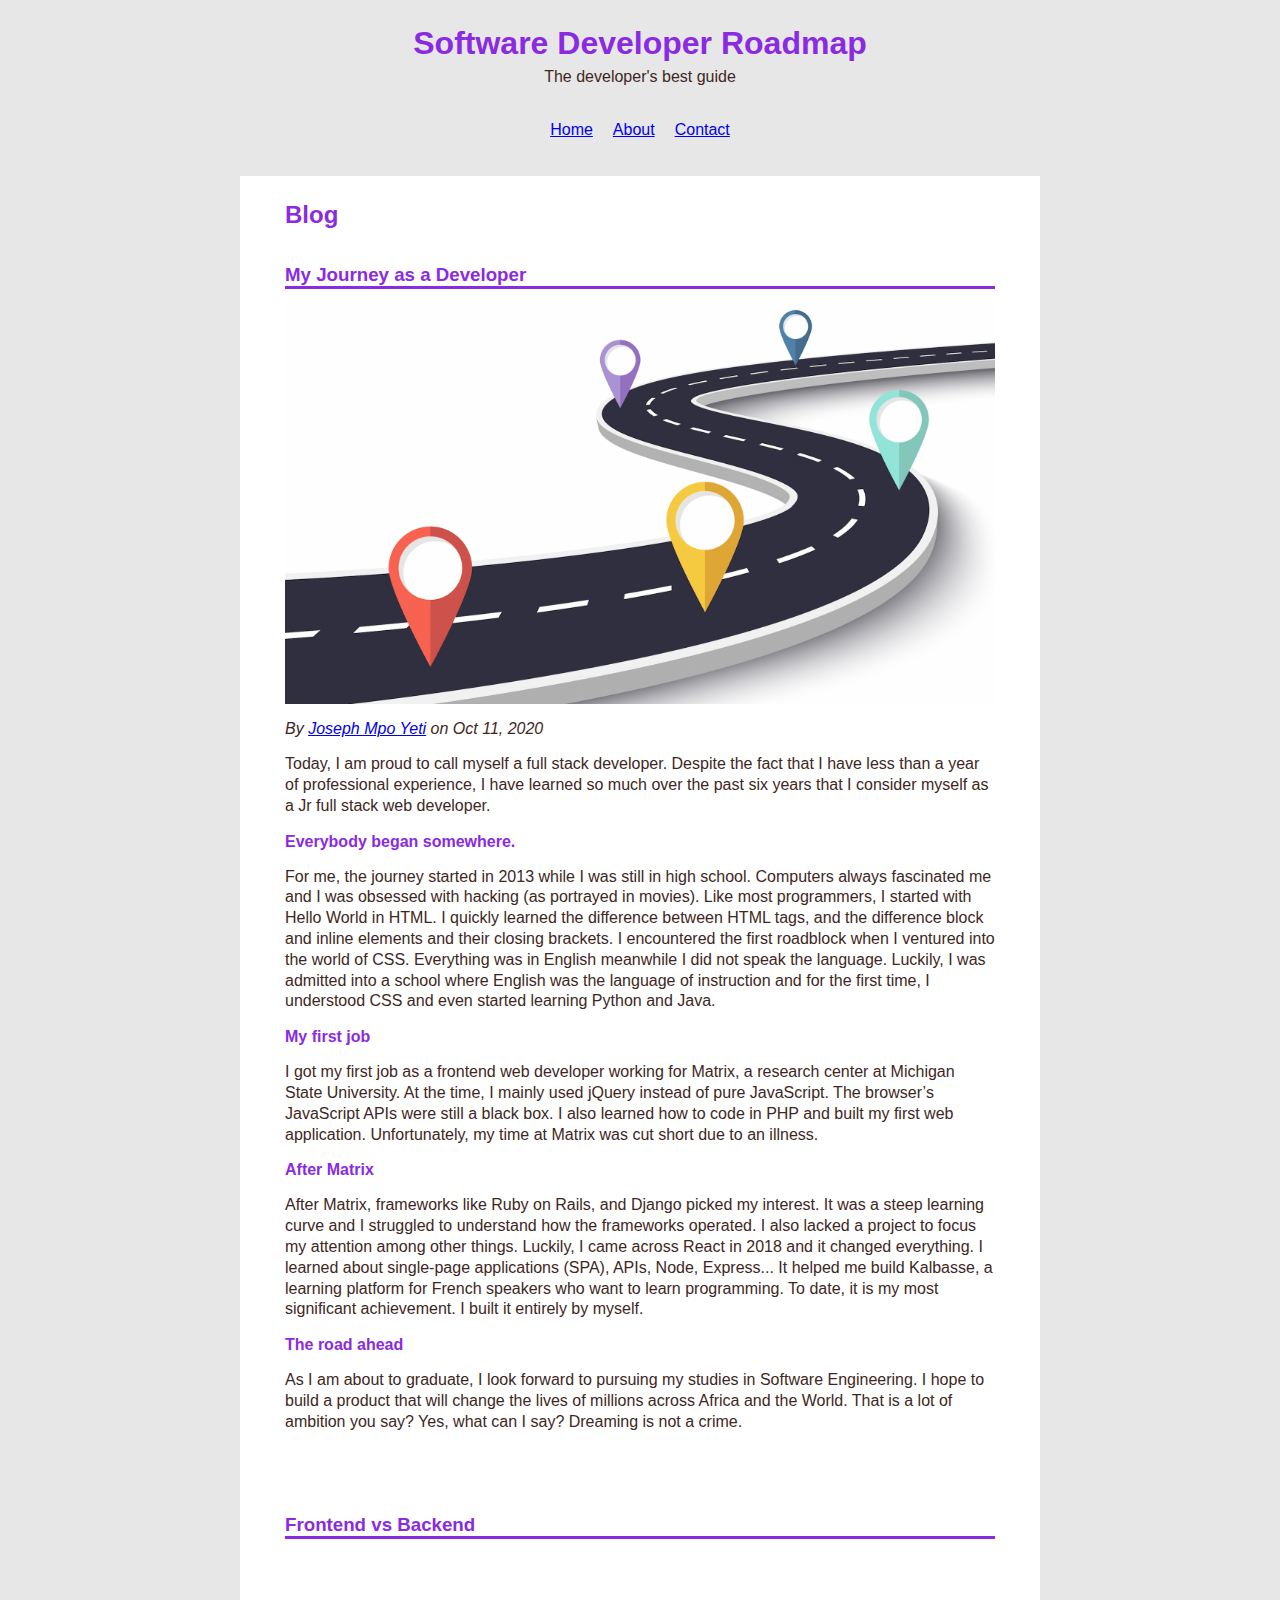
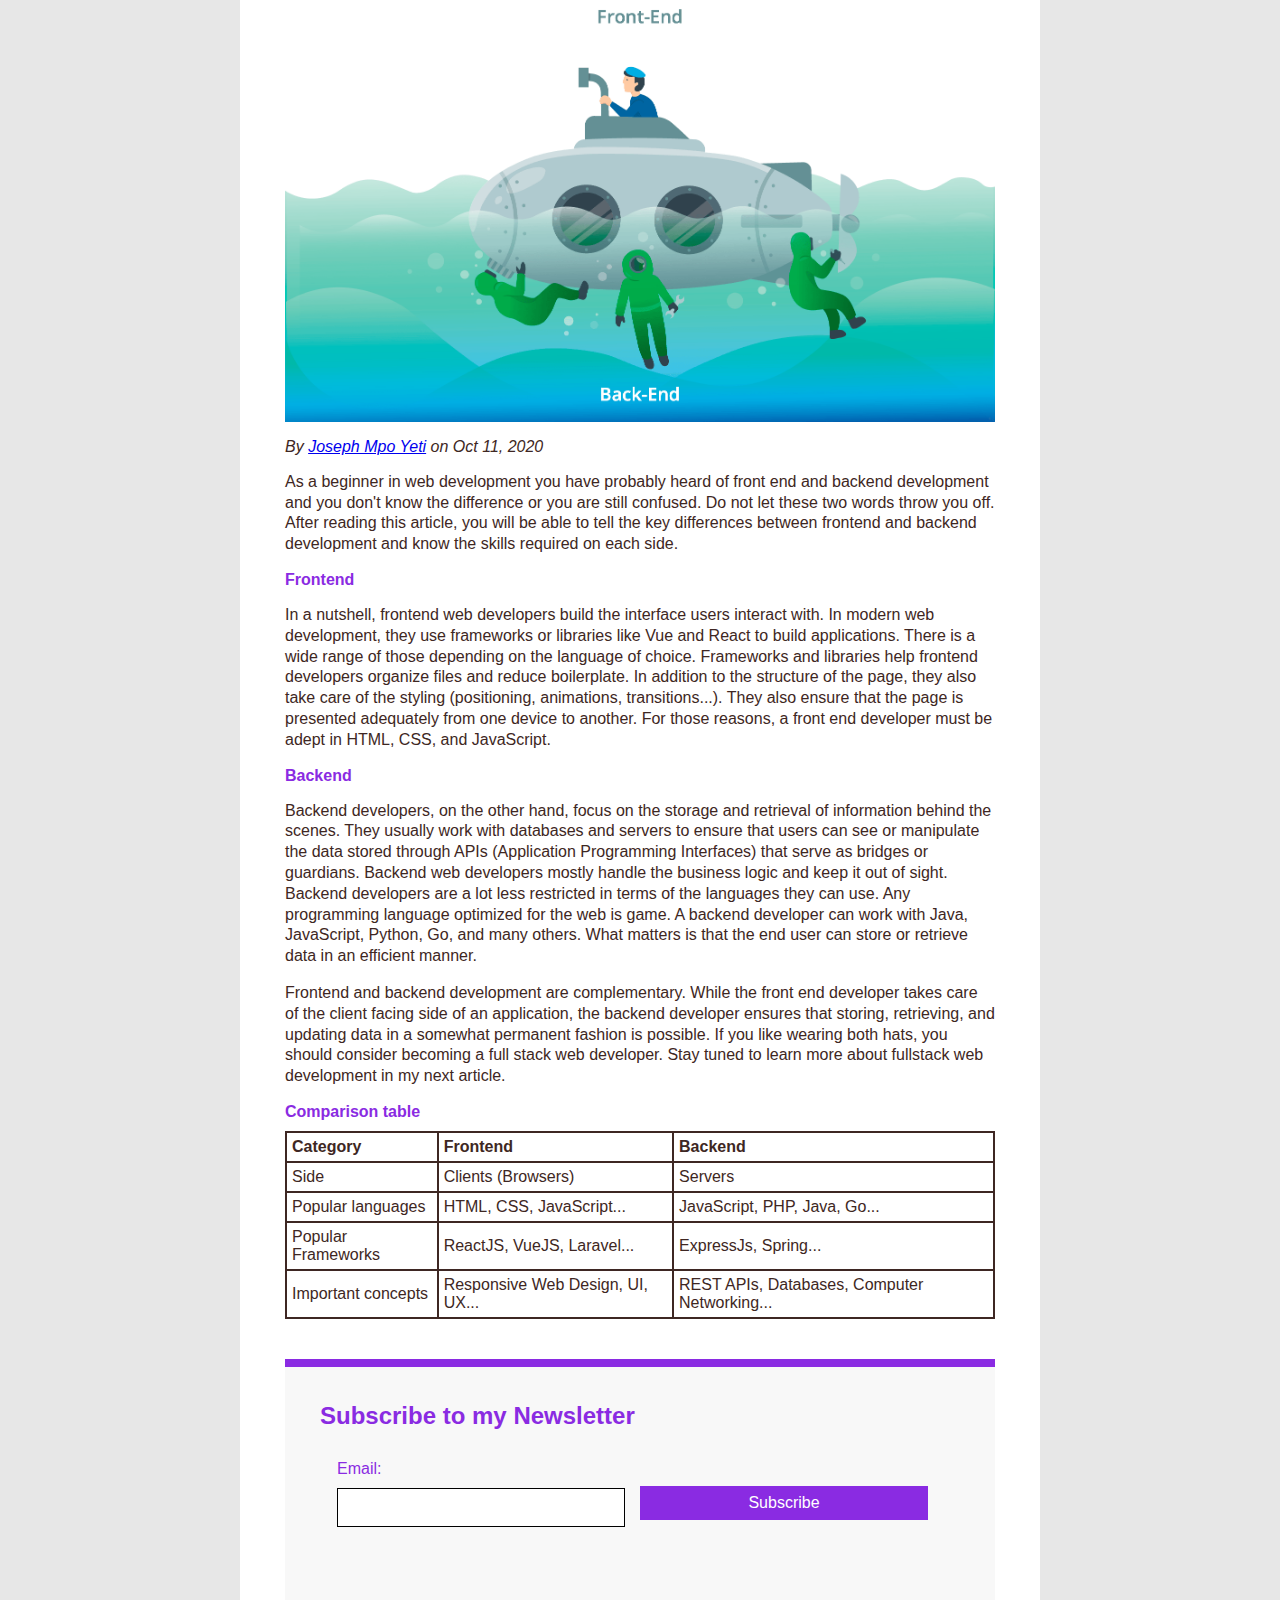
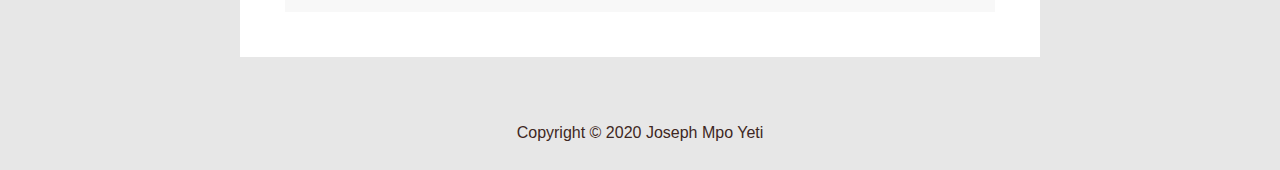
<file: index.html>
<!DOCTYPE html>
<html lang="en">
<head>
    <meta charset="UTF-8">
    <meta name="viewport" content="width=device-width, initial-scale=1.0">
    <meta http-equiv="X-UA-Compatible" content="ie=edge">
    <link rel="stylesheet" href="style.css">
    <title>MI349 Blog</title>
</head>
<body>
    <header>
        <h1>Software Developer Roadmap</h1>
        <p> The developer's best guide</p>
    </header>
    <nav>
        <ul>
            <li><a href="./index.html" >Home</a></li>
            <li><a href="./about.html" >About</a></li>
            <li><a href="./contact.html" >Contact</a></li>
        </ul>
    </nav>
    <main class="content">
        <section>
            <h2>Blog</h2>
            <article class="blog-post">
                <h3>My Journey as a Developer</h3>
                <p><img src="./assets/img/Customer-Journey.png" alt="Road and milestones" /></p>
                
                <address class="author">By <a rel="author" href="./about.html">Joseph Mpo Yeti</a>
                    on <time datetime="2020-10-11" title="October 11, 2020">Oct 11, 2020</time>
                </address> 
                
                <p>
                    Today, I am proud to call myself a full stack developer. 
                    Despite the fact that I have less than a year of professional experience, 
                    I have learned so much over the past six years that I consider myself as a Jr full stack web developer. 
                </p>

                <h4>Everybody began somewhere.</h4>
                <p>
                    For me, the journey started in 2013 while I was still in high school. 
                    Computers always fascinated me and I was obsessed with hacking (as portrayed in movies). 
                    Like most programmers, I started with Hello World in HTML. I quickly learned the difference 
                    between HTML tags, and the difference block and inline elements and their closing brackets. 
                    I encountered the first roadblock when I ventured into the world of CSS. Everything was in 
                    English meanwhile I did not speak the language. Luckily, I was admitted into a school where 
                    English was the language of instruction and for the first time, I understood CSS and even 
                    started learning Python and Java.

                </p>

                <h4>My first job</h4>

                <p>
                    I got my first job as a frontend web developer working for Matrix, a research center at 
                    Michigan State University. At the time, I mainly used jQuery instead of pure JavaScript. 
                    The browser’s JavaScript APIs were still a black box. I also learned how to code in PHP 
                    and built my first web application. Unfortunately, my time at Matrix was cut short due to an illness.
                </p>

                <h4>After Matrix</h4>

                <p>
                    After Matrix, frameworks like Ruby on Rails, and Django picked my interest. 
                    It was a steep learning curve and I struggled to understand how the frameworks operated. 
                    I also lacked a project to focus my attention among other things. Luckily, I came across 
                    React in 2018 and it changed everything. I learned about single-page applications (SPA), 
                    APIs, Node, Express... It helped me build Kalbasse, a learning platform for French speakers 
                    who want to learn programming. To date, it is my most significant achievement. 
                    I built it entirely by myself.
                </p>

                <h4>The road ahead</h4>

                <p>
                    As I am about to graduate, I look forward to pursuing my studies in Software Engineering. 
                    I hope to build a product that will change the lives of millions across Africa and the World. 
                    That is a lot of ambition you say? Yes, what can I say? Dreaming is not a crime.
                </p>
            </article>

            <article class="blog-post">
                <h3>Frontend vs Backend</h3>
                
                <p><img src="./assets/img/frontend-vs-backend.png" alt="submarine with pilot driving and divers fixing inside the waters"></p>
                
                <address>
                    By
                    <a rel="author" href="./about.html">Joseph Mpo Yeti</a> on 
                    <time datetime="2020-10-11" title="October 11, 2020">Oct 11, 2020</time>
                </address> 

                <p>
                    As a beginner in web development you have probably heard of front end and backend development and you don't know the difference or you are still confused. 
                    Do not let these two words throw you off. After reading this article, you will be able to tell the key differences between frontend and backend development and know the skills required on each side. 
                </p>
                
                <h4>Frontend</h4>
                <p>
                    In a nutshell, frontend web developers build the interface users interact with. 
                    In modern web development, they use frameworks or libraries like Vue and React to build applications. 
                    There is a wide range of those depending on the language of choice. 
                    Frameworks and libraries help frontend developers organize files and reduce boilerplate. 
                    In addition to the structure of the page, they also take care of the styling (positioning, animations, transitions...). 
                    They also ensure that the page is presented adequately from one device to another. 
                    For those reasons, a front end developer must be adept in HTML, CSS, and JavaScript.
                </p>

                <h4>Backend</h4>
                <p>
                    Backend developers, on the other hand, focus on the storage and retrieval of information behind the scenes. 
                    They usually work with databases and servers to ensure that users can see or manipulate the data stored through APIs 
                    (Application Programming Interfaces) that serve as bridges or guardians. Backend web developers mostly handle the business 
                    logic and keep it out of sight. Backend developers are a lot less restricted in terms of the languages they can use. 
                    Any programming language optimized for the web is game. A backend developer can work with Java, JavaScript, Python, Go, 
                    and many others. What matters is that the end user can store or retrieve data in an efficient manner.
                </p>

                <p>
                    Frontend and backend development are complementary. While the front end developer takes care of the client facing side of an application, 
                    the backend developer ensures that storing, retrieving, and updating data in a somewhat permanent fashion is possible. 
                    If you like wearing both hats, you should consider becoming a full stack web developer. 
                    Stay tuned to learn more about fullstack web development in my next article.
                </p>


                <h4>Comparison table</h4>
                <div class="table">
                    <table>
                        <tr>
                            <th>Category</th>
                            <th>Frontend</th>
                            <th>Backend</th>
                        </tr>
                        <tr>
                            <td>Side</td>
                            <td>Clients (Browsers)</td>
                            <td>Servers</td>
                        </tr>
                        <tr>
                            <td>Popular languages</td>
                            <td>HTML, CSS, JavaScript...</td>
                            <td>JavaScript, PHP, Java, Go...</td>
                        </tr>
                        <tr>
                            <td>Popular Frameworks</td>
                            <td>ReactJS, VueJS, Laravel...</td>
                            <td>ExpressJs, Spring...</td>
                        </tr>
                        <tr>
                            <td>Important concepts</td>
                            <td>Responsive Web Design, UI, UX...</td>
                            <td>REST APIs, Databases, Computer Networking...</td>
                        </tr>
                    </table>
                </div>
            </article>
        </section>
        <section class="custom-form-container">
            <h2>Subscribe to my Newsletter</h2>
            <form class="custom-form">
                <div>
                    <label for="email">
                        Email:
                        <input type="email" name="email" id="email">
                    </label>
                </div>
                <div>
                    <input type="submit" value="Subscribe">
                </div>
            </form>
        </section>
    </main>    
    <footer>
        <div id="copyright">
            <p>
                Copyright © 2020 Joseph Mpo Yeti
            </p>
        </div>
    </footer>
</body>
</html>
</file>
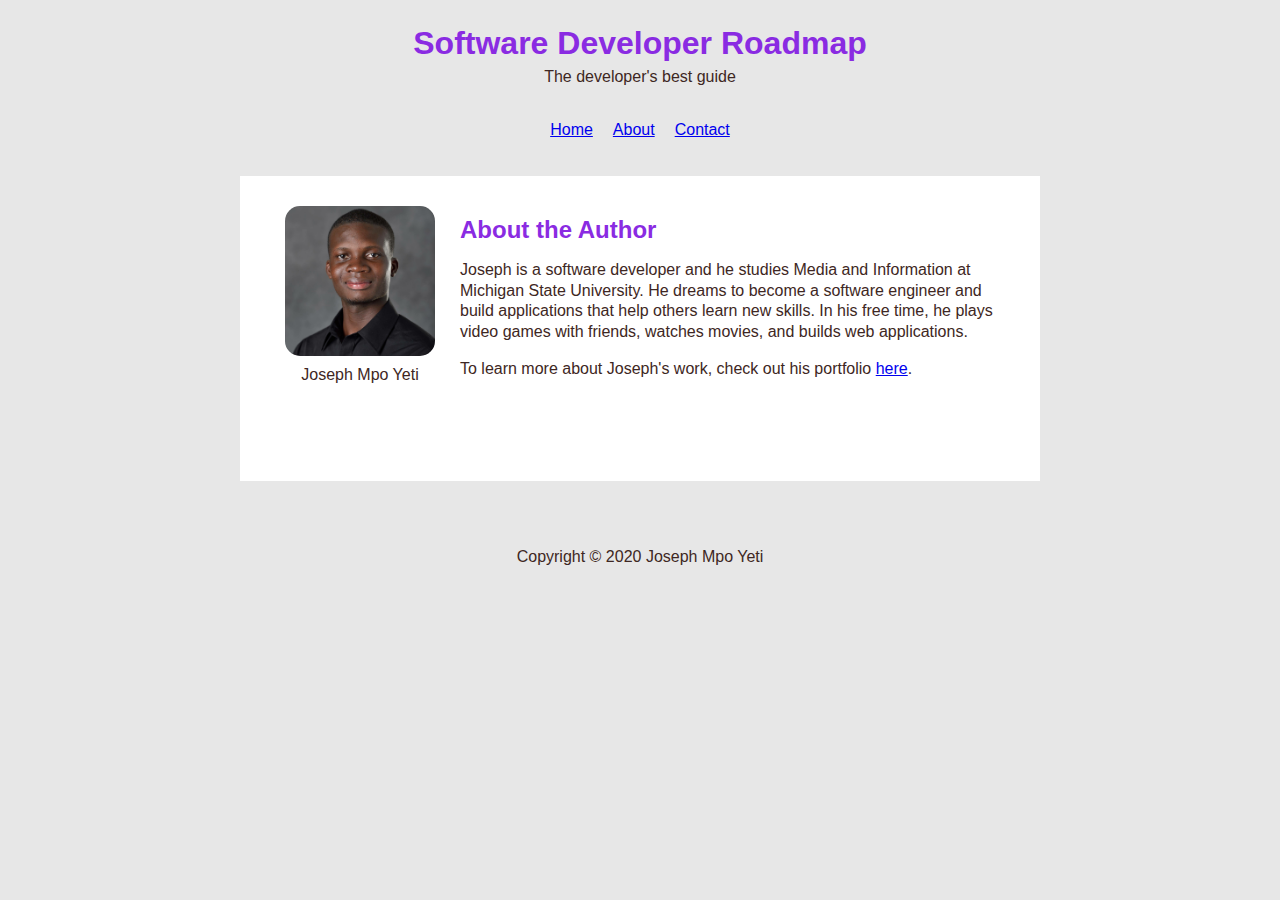
<file: about.html>
<!DOCTYPE html>
<html lang="en">
<head>
    <meta charset="UTF-8">
    <meta name="viewport" content="width=device-width, initial-scale=1.0">
    <meta http-equiv="X-UA-Compatible" content="ie=edge">
    <link rel="stylesheet" href="style.css">
    <title>About The Author</title>
</head>
<body>
    <header>
        <h1>Software Developer Roadmap</h1>
        <p> The developer's best guide</p>
    </header>
    <nav>
        <ul>
            <li><a href="./index.html" >Home</a></li>
            <li><a href="./about.html" >About</a></li>
            <li><a href="./contact.html" >Contact</a></li>
        </ul>
    </nav>
    <main class="content">
        <article class="about">
            <figure class="float-left">
                <img src="./assets/img/profile.JPG" id="author-headshot" alt="Joseph's headshot" />
                <figcaption>Joseph Mpo Yeti</figcaption>
            </figure>
            <h2>About the Author</h2>
            <p>
            </p>
            <p>
                Joseph is a software developer and he studies Media and Information at Michigan State University. 
                He dreams to become a software engineer and build applications that help others learn new skills.
                In his free time, he plays video games with friends, watches movies, and builds web applications.
            </p>
            <p>
                To learn more about Joseph's work, check out his portfolio <a target="_blank"  href="https://josephmpo.me">here</a>.
            </p>
        </article>
    </main>
    <footer>
        <div id="copyright">
            <p>
                Copyright © 2020 Joseph Mpo Yeti
            </p>
        </div>
    </footer>
</body>
</html>
</file>
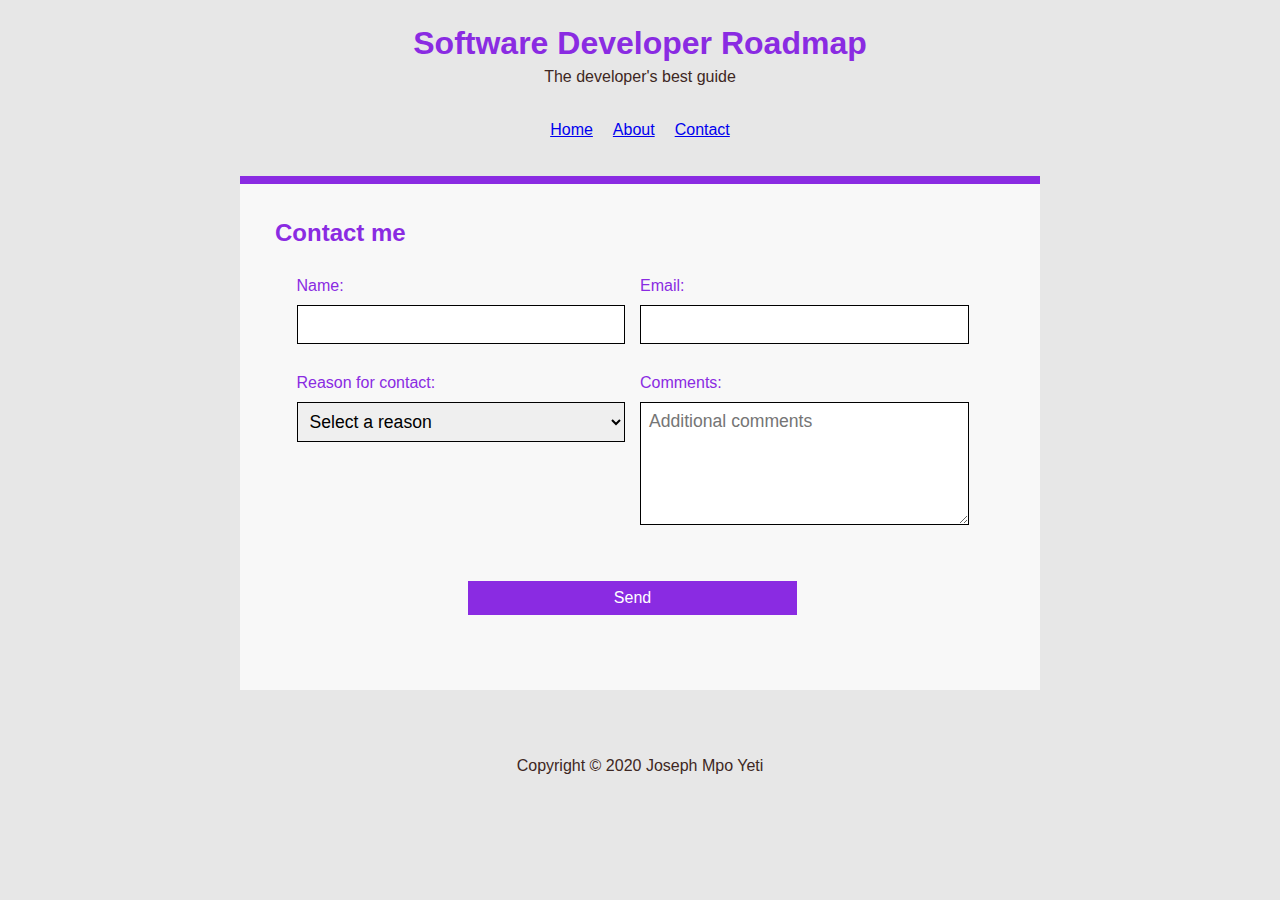
<file: contact.html>
<!DOCTYPE html>
<html lang="en">
<head>
    <meta charset="UTF-8">
    <meta name="viewport" content="width=device-width, initial-scale=1.0">
    <meta http-equiv="X-UA-Compatible" content="ie=edge">
    <link rel="stylesheet" href="style.css">
    <title>Contact</title>
</head>
<body>
    <header>
        <h1>Software Developer Roadmap</h1>
        <p> The developer's best guide</p>
    </header>
    <nav>
        <ul>
            <li><a href="./index.html" >Home</a></li>
            <li><a href="./about.html" >About</a></li>
            <li><a href="./contact.html" >Contact</a></li>
        </ul>
    </nav>
    <main class="content custom-form-container">
        <h2>Contact me</h2>
        <form class="custom-form">
            <div>
                <label for="name">
                    Name:
                    <input type="text" name="name" id="name">
                </label>
            </div>
            
            <div>
                <label for="email">
                    Email:
                    <input type="email" name="email" id="email">
                </label>
            </div>
            
            <div>
                <label for="reason">
                    Reason for contact: 
                    <select name="reason" id="reason">
                        <option disabled selected>Select a reason</option>
                        <option>Saying hi</option>
                        <option>Looking for a contractor</option>
                        <option>Interested in an interview</option>
                    </select>
                </label>
            </div>
            
            <div>
                <label for="comments">
                    Comments:
                    <textarea rows="5" class="textarea" name="comments" id="comments" placeholder="Additional comments"></textarea>
                </label>
            </div>
            
            <div>
                <input type="submit" value="Send">
            </div>
        </form>
    </main>
    <footer>
        <div id="copyright">
            <p>
                Copyright © 2020 Joseph Mpo Yeti
            </p>
        </div>
    </footer>
</body>
</html>
</file>
<file: style.css>
* {
    box-sizing: border-box;
}

body {
    margin: 0;
    background-color: rgb(231, 231, 231);
    font-family: Arial, Helvetica, sans-serif;
    font-size: 1rem;
    color: #3E2723;
}

table {
    text-align: left;
    border: 1px solid #3E2723;
    background-color: #3E2723;
    border-spacing: 0;
}

td, th {
    padding: 5px;
    border: 1px solid #3E2723;
    background-color: #fff;
}

header, nav {
    width: 100%;
    left: 0;
    top: 0;
    text-align: center;
    background-color:  rgb(231, 231, 231);
}

header {
    padding-top: 25px;
}

header p {
    margin-top: 5px;
    padding-bottom: 25px;
}

p {
    line-height: 1.3rem;
}

h1 {
    margin: 0;
    z-index: 2;
    padding: 0;
    color:  #8a2be2;
}

h3 {
    border-bottom: 3px solid  #8a2be2;
}

h2, h3, h4 {
    background-color: inherit;
    color:  #8a2be2;
    padding: 0;
}

h2, h3, h4 {
    margin: 10px 0;
}

nav {
    padding: 1px;
    position: sticky;
    margin-top: -25px;
}

nav ul {
    list-style: none;
    display: flex;
    justify-content: center;
    padding: 0;
}

nav li {
    margin: 0 10px;
}

.content {
    max-width: 800px;
    width: 90%;
    background-color: #fff;
    margin: auto;
    padding: 15px 45px 45px 45px;
    margin-top: 20px;
    margin-bottom: 40px;
}

.content img {
    display: block;
    width: 100%;
}

.blog-post, .about {
    padding: 15px 0 15px 0;
    margin: 0 0 25px 0;
}

#author-headshot {
    max-width: 150px;
    border-radius: 15px;
}

footer {
    width: 100%;
    bottom: 0;
    left: 0;
}

footer div {
    padding-top: 10px;
    padding-bottom: 10px;
    margin-top: unset;
}

.custom-form {
    margin: 25px auto;
    display: flex;
    flex-wrap: wrap;
    justify-content: center;
}

.custom-form > div {
    flex-basis: 45%;
    margin: 5px 15px 0 0;
    display: block;
    margin-bottom: 15px;
    width: 100%;
    min-width: 230px;
    max-width: 100%;
}

.custom-form label {
    font-size: 1rem;
    margin: 15px auto;
    width: 100%;
}

input:not([type="submit"]), select, textarea {
    margin: 10px auto;
    width: 100%;
    padding: 8px;
    border-radius: 0;
    border: 1px solid black;
    font-size: 1.1rem;
}

input:active, input:focus, 
textarea:focus, textarea:active, 
select:focus, select:active {
    outline: none;
    border: 1px solid #8a2be2;
}

input[type="submit"] {
    margin-top: 26px;
    position: relative;
    background-color: #8a2be2;
    border: none;
    color: #fff;
    padding: 8px 15px;
    width: 100%;
    min-width: 230px;
    max-width: 100%;
    font-size: 1rem;
    cursor: pointer;
    display: block;
}

.custom-form-container {
    color:  #8a2be2;
    border-top: 8px solid #8a2be2;
    padding: 35px;
    background-color: #f8f8f8;
}

.custom-form-container h2 {
    border: none;
    padding: 0;
    margin: 0;
}

#copyright {
    text-align: center;
}

textarea {
    display: block;
    margin: 10px 0;
    font-family: Arial, Helvetica, sans-serif;
}

.float-left {
    float: left;
    margin-left: 0;
}

figcaption {
    text-align: center;
    padding: 10px;
}

figure {
    height: 100%;
    margin: 0 25px 0 0 ;
}

@media all and (max-width: 399px) {
    .content {
        width: 100%;
        padding: 15px 30px 45px 30px;
    }
    
    .float-left {
        float: unset;
        margin: unset;
    }

    #author-headshot {
        display: block;
        margin: 0 auto;
    }

    figcaption {
        text-align: center;
    }

    table {
        font-size: 0.8rem;
    }

    p {
        font-size: .9rem;
    }

    .custom-form {
        flex-direction: column;
        flex-basis: 100%;
    }

    .custom-form > div, input[type="submit"], textarea, input:not([type="submit"]), select {
        min-width: 100%;
    }

    input[type="submit"] {
        margin-top: 15px;
    }

    .table, section {
        width: 100%;
        overflow: scroll;
        padding: 5px;
    }
}
</file>
